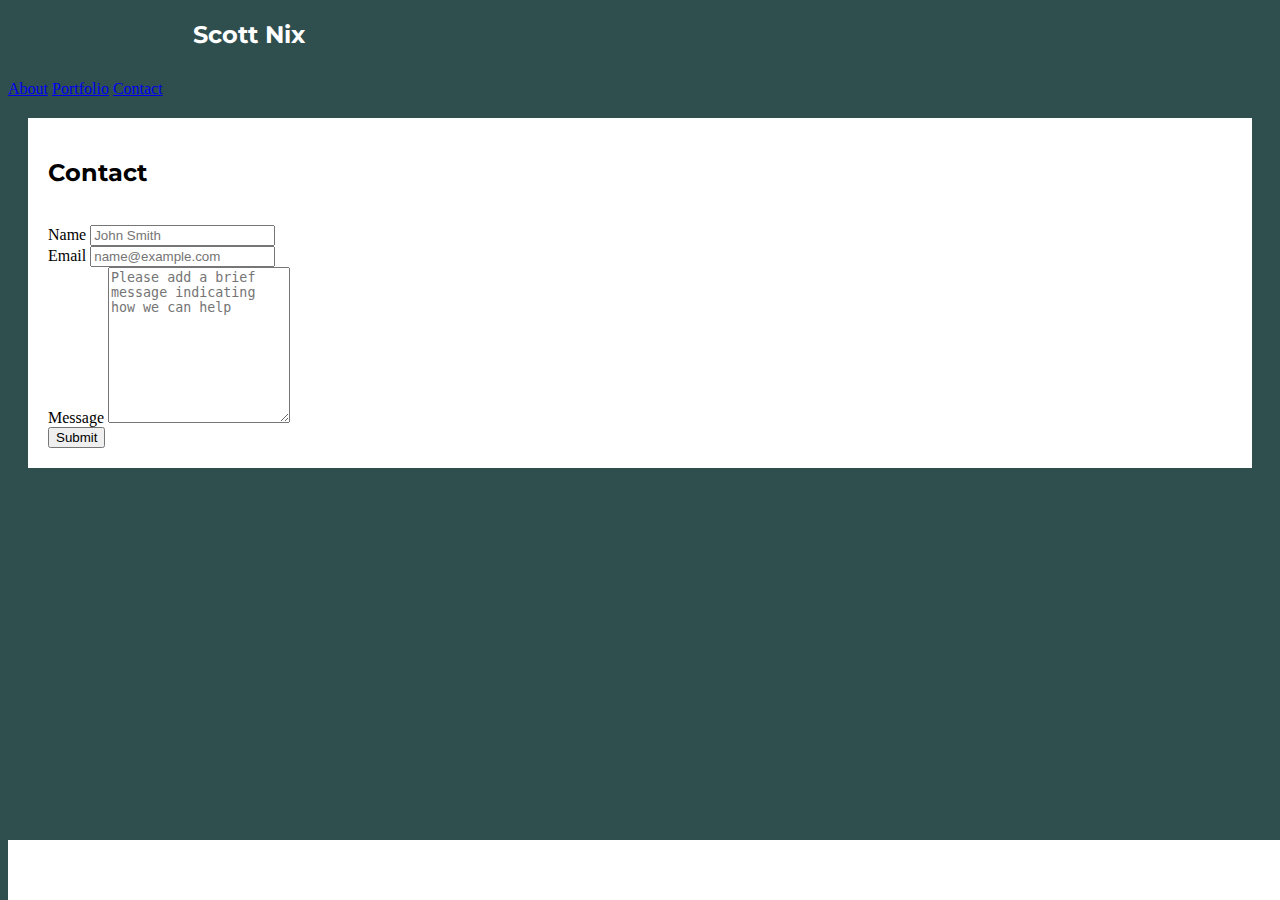
<file: contact.html>
<!DOCTYPE html>
<html lang="en">

<head>
  <meta charset="UTF-8">
  <meta name="viewport" content="width=device-width, initial-scale=1.0">
  <title>Contact</title>

  <link rel="stylesheet" href="https://stackpath.bootstrapcdn.com/bootstrap/4.5.0/css/bootstrap.min.css"
    integrity="sha384-9aIt2nRpC12Uk9gS9baDl411NQApFmC26EwAOH8WgZl5MYYxFfc+NcPb1dKGj7Sk" crossorigin="anonymous">
  <link rel="stylesheet" href="style.css">
  <link href="https://fonts.googleapis.com/css2?family=Montserrat&display=swap" rel="stylesheet">
</head>

<header>
  <div class="d-flex flex-column flex-md-row align-items-center p-3 px-md-4 mb-3 bg-white border-bottom shadow-sm">
    <h2 class="my-0 mr-md-auto font-weight-normal" id="name">Scott Nix</h2>
    <nav class="my-2 my-md-0 mr-md-3">
      <a class="p-2 text-dark" href="index.html">About</a>
      <a class="p-2 text-dark" href="portfolio.html">Portfolio</a>
      <a class="p-2 text-dark" href="contact.html">Contact</a>
    </nav>
  </div>
  </div>
</header>

<body style="background-color: darkslategray;">

  <main class="col-lg-8 col-11" id="wrapper3">
    <h2 id="bioText">Contact</h2>
    <br>
    <form>
      <div class="form-group">
        <label for="contactinput">Name</label>
        <input type="text" class="form-control" id="contactinput" placeholder="John Smith">
      </div>
      <div class="form-group">
        <label for="contactinput">Email</label>
        <input type="email" class="form-control" id="exampleFormControlInput1" placeholder="name@example.com">
      </div>
      <div class="form-group">
        <label for="contactinput">Message</label>
        <textarea class="form-control" id="contactinput" rows="10"
          placeholder="Please add a brief message indicating how we can help"></textarea>
      </div>
      <button type="submit" class="btn btn-primary">Submit</button>
    </form>
  </main>

  <script src="https://code.jquery.com/jquery-3.5.1.slim.min.js"
    integrity="sha384-DfXdz2htPH0lsSSs5nCTpuj/zy4C+OGpamoFVy38MVBnE+IbbVYUew+OrCXaRkfj"
    crossorigin="anonymous"></script>
  <script src="https://cdn.jsdelivr.net/npm/popper.js@1.16.0/dist/umd/popper.min.js"
    integrity="sha384-Q6E9RHvbIyZFJoft+2mJbHaEWldlvI9IOYy5n3zV9zzTtmI3UksdQRVvoxMfooAo"
    crossorigin="anonymous"></script>
  <script src="https://stackpath.bootstrapcdn.com/bootstrap/4.5.0/js/bootstrap.min.js"
    integrity="sha384-OgVRvuATP1z7JjHLkuOU7Xw704+h835Lr+6QL9UvYjZE3Ipu6Tp75j7Bh/kR0JKI"
    crossorigin="anonymous"></script>
</body>

<footer id="bottomFoot"></footer>

</html>
</file>
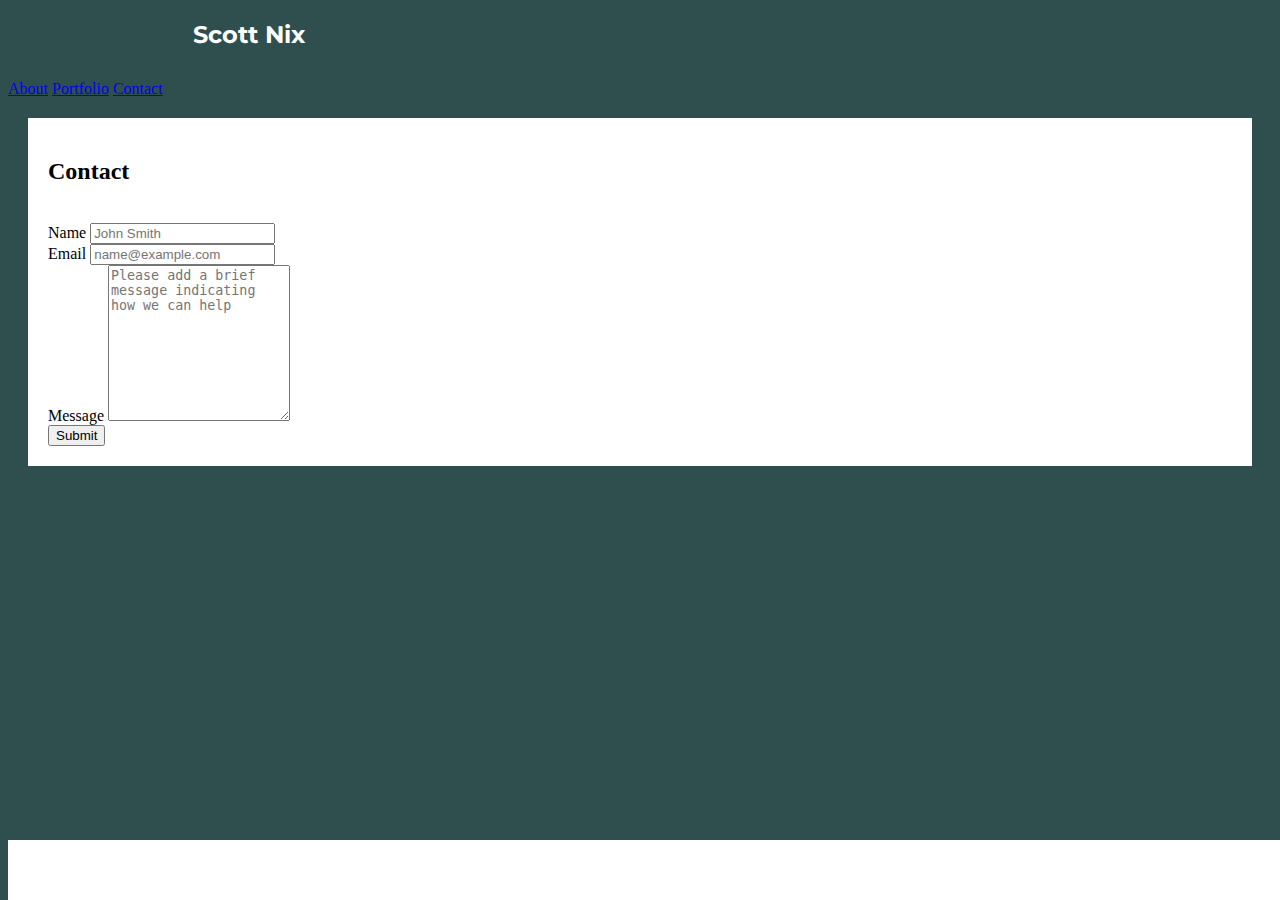
<file: Assets/contact.html>
<!DOCTYPE html>
<html lang="en">

<head>
  <meta charset="UTF-8">
  <meta name="viewport" content="width=device-width, initial-scale=1.0">
  <title>Contact</title>

  <link rel="stylesheet" href="https://stackpath.bootstrapcdn.com/bootstrap/4.5.0/css/bootstrap.min.css"
    integrity="sha384-9aIt2nRpC12Uk9gS9baDl411NQApFmC26EwAOH8WgZl5MYYxFfc+NcPb1dKGj7Sk" crossorigin="anonymous">
  <link rel="stylesheet" href="style.css">
  <link href="https://fonts.googleapis.com/css2?family=Montserrat&display=swap" rel="stylesheet">
</head>

<header>
  <div class="d-flex flex-column flex-md-row align-items-center p-3 px-md-4 mb-3 bg-white border-bottom shadow-sm">
    <h2 class="my-0 mr-md-auto font-weight-normal" id="name">Scott Nix</h2>
    <nav class="my-2 my-md-0 mr-md-3">
      <a class="p-2 text-dark" href="index.html">About</a>
      <a class="p-2 text-dark" href="portfolio.html">Portfolio</a>
      <a class="p-2 text-dark" href="contact.html">Contact</a>
    </nav>
  </div>
  </div>
</header>

<body style="background-color: darkslategray;">

  <main class="col-lg-8 col-11" id="wrapper3">
    <h2>Contact</h2>
    <br>
    <form>
      <div class="form-group">
        <label for="contactinput">Name</label>
        <input type="text" class="form-control" id="contactinput" placeholder="John Smith">
      </div>
      <div class="form-group">
        <label for="contactinput">Email</label>
        <input type="email" class="form-control" id="exampleFormControlInput1" placeholder="name@example.com">
      </div>
      <div class="form-group">
        <label for="contactinput">Message</label>
        <textarea class="form-control" id="contactinput" rows="10"
          placeholder="Please add a brief message indicating how we can help"></textarea>
      </div>
      <button type="submit" class="btn btn-primary">Submit</button>
    </form>
  </main>

  <script src="https://code.jquery.com/jquery-3.5.1.slim.min.js"
    integrity="sha384-DfXdz2htPH0lsSSs5nCTpuj/zy4C+OGpamoFVy38MVBnE+IbbVYUew+OrCXaRkfj"
    crossorigin="anonymous"></script>
  <script src="https://cdn.jsdelivr.net/npm/popper.js@1.16.0/dist/umd/popper.min.js"
    integrity="sha384-Q6E9RHvbIyZFJoft+2mJbHaEWldlvI9IOYy5n3zV9zzTtmI3UksdQRVvoxMfooAo"
    crossorigin="anonymous"></script>
  <script src="https://stackpath.bootstrapcdn.com/bootstrap/4.5.0/js/bootstrap.min.js"
    integrity="sha384-OgVRvuATP1z7JjHLkuOU7Xw704+h835Lr+6QL9UvYjZE3Ipu6Tp75j7Bh/kR0JKI"
    crossorigin="anonymous"></script>
</body>

<footer id="bottomFoot"></footer>

</html>
</file>
<file: style.css>
#name {text-align: center;
    color: white;
    background-color: darkslategray;
    height: 40px;
    width: 35%;
    margin: 20px;
    font-family: 'Montserrat', sans-serif;}

#wrapper {background-color: white; padding: 20px; margin: 20px;}
#wrapper img {display: block;
    margin-left: auto;
    margin-right: auto;
    margin-bottom: 10px;
    width: 70%;}
#bioText {font-family: 'Montserrat', sans-serif;}

#wrapper2 {background-color: white; padding: 20px; margin: 20px;}
.img {display: block;
    margin-left: auto;
    margin-right: auto;
    margin-bottom: 10px;
    width: 50%;}
.img-text {display: block;
    margin-left: auto;
    margin-right: auto;
    margin-bottom: 10px;
    width: 50%;
    background: darkslategray;
    text-align: center;
    font-size: large;
    color: white;}

#wrapper3 {background-color: white; padding: 20px; margin: 20px;}

#bottomFoot {position: fixed;
    bottom:0;
    width:100%;
    height:60px;
    background: white;}
</file>
<file: Assets/style.css>
#name {text-align: center;
    color: white;
    background-color: darkslategray;
    height: 40px;
    width: 35%;
    margin: 20px;
    font-family: 'Montserrat', sans-serif;}

#wrapper {background-color: white; padding: 20px; margin: 20px;}
#wrapper img {display: block;
    margin-left: auto;
    margin-right: auto;
    margin-bottom: 10px;
    width: 70%;}
#bioText {font-family: 'Montserrat', sans-serif;}

#wrapper2 {background-color: white; padding: 20px; margin: 20px;}
.img {display: block;
    margin-left: auto;
    margin-right: auto;
    margin-bottom: 10px;
    width: 50%;}
.img-text {display: block;
    margin-left: auto;
    margin-right: auto;
    margin-bottom: 10px;
    width: 50%;
    background: darkslategray;
    text-align: center;
    font-size: large;
    color: white;}

#wrapper3 {background-color: white; padding: 20px; margin: 20px;}

#bottomFoot {position: fixed;
    bottom:0;
    width:100%;
    height:60px;
    background: white;}
</file>
